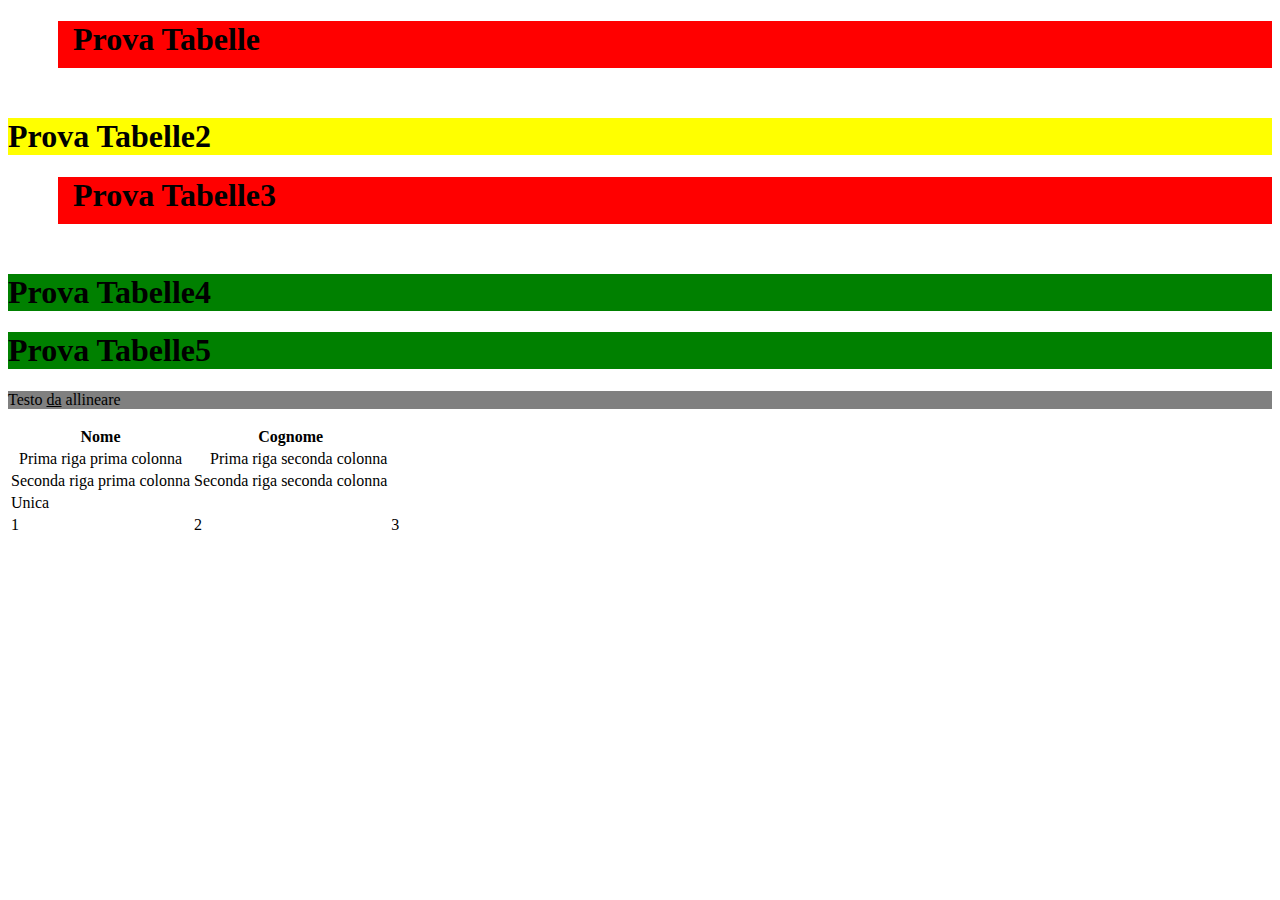
<file: 1_Esercitazione 27-10/Esercitazione 27-10/prova.html>
<!DOCTYPE html>
<html>
<head>
<meta charset="ISO-8859-1">
<link rel="stylesheet" href="stileProva.css" type="text/css">
<link rel="stylesheet" href="stileProva2.css" type="text/css">
<title>Prova Tabella</title>
</head>
<body>

<h1 id="header1_1"> Prova Tabelle </h1>
<h1 id ="header1_2"> Prova Tabelle2 </h1>
<h1 id="header1_3"> Prova Tabelle3 </h1>
<h1 class="intestazione"> Prova Tabelle4</h1>
<h1 class="intestazione"> Prova Tabelle5</h1>

<div> 
<p>
	Testo <span id="cazzo">da</span> allineare 
</p>
</div>

<table>
	<tr>
	<th> Nome </th>
	<th> Cognome </th>
	</tr>
	<tr>
		<td align="center"> Prima riga prima colonna </td>
		<td align="right"> Prima riga seconda colonna </td>
	</tr>
	<tr> 
		<td> Seconda riga prima colonna </td>
		<td> Seconda riga seconda colonna </td>
	</tr>
	<tr>
		<td> Unica </td>
	</tr>
	<tr> 
		<td> 1 </td>
		<td> 2 </td>
		<td> 3 </td>
	</tr>
	
</table>

</body>
</html>
</file>
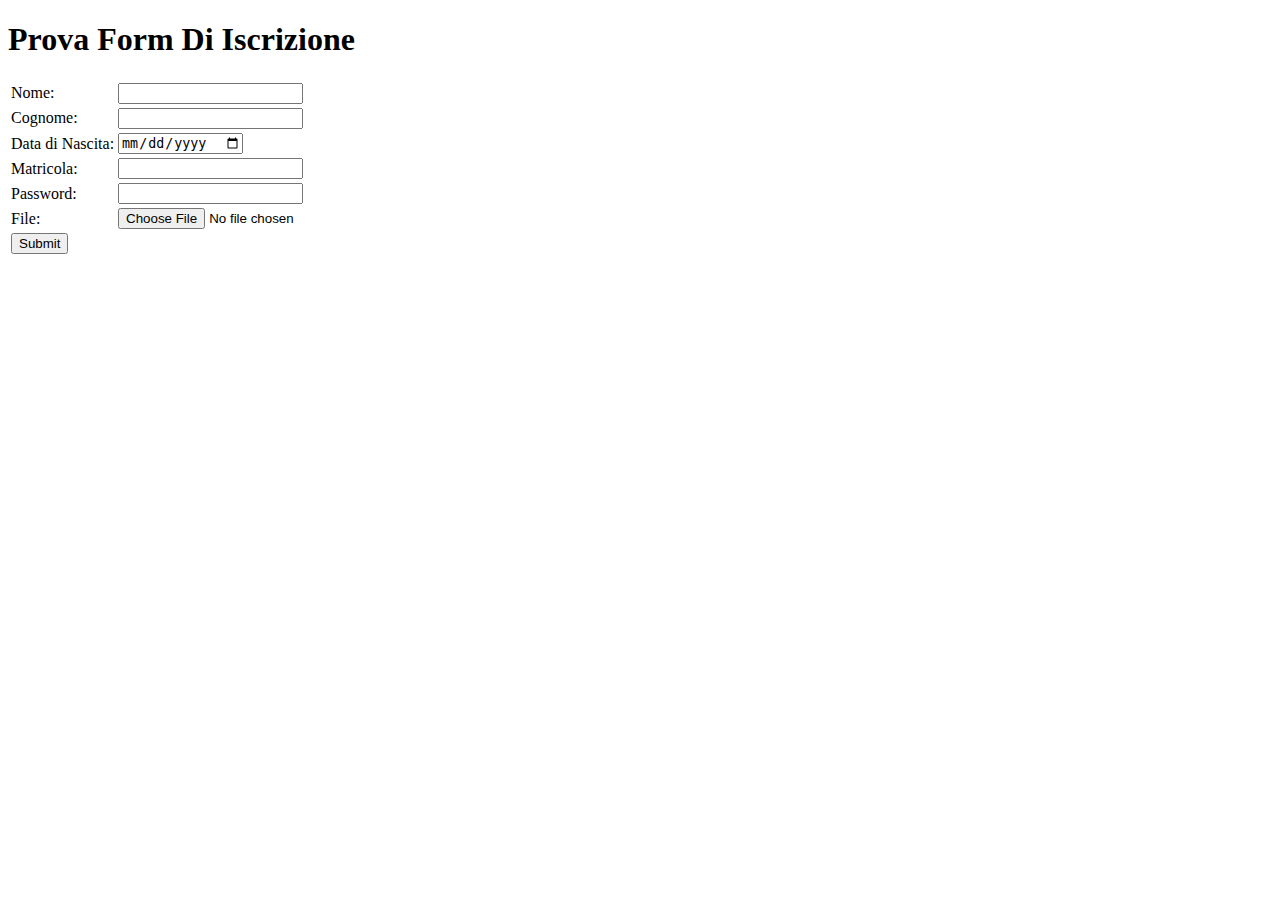
<file: 1_Esercitazione 27-10/Esercitazione 27-10/provaForm.html>
<!DOCTYPE html>
<html>
<head>
<meta charset="ISO-8859-1">
<title>Prova Form</title>
</head>
<body>

<h1> Prova Form Di Iscrizione</h1>

<form method="POST" action="http://unical.it">
	<table>
	<tr> <td> Nome: </td> <td> <input name="nome" type="text" /> </td></tr>
	<tr> <td> Cognome: </td> <td> <input name="cognome" type="text" /> </td></tr>
	<tr> <td> Data di Nascita: </td> <td> <input name="data" type="date"> </td></tr>
	<tr> <td> Matricola: </td> <td> <input name="matricola" type="number" /> </td></tr>
	<tr> <td> Password: </td> <td> <input name="password" type="password"> </td></tr>
	<tr> <td> File: </td> <td> <input name="file" type="file"> </td></tr>
	<tr> <td> <input type="submit"> </td></tr>
	</table>
</form>

</body>
</html>
</file>
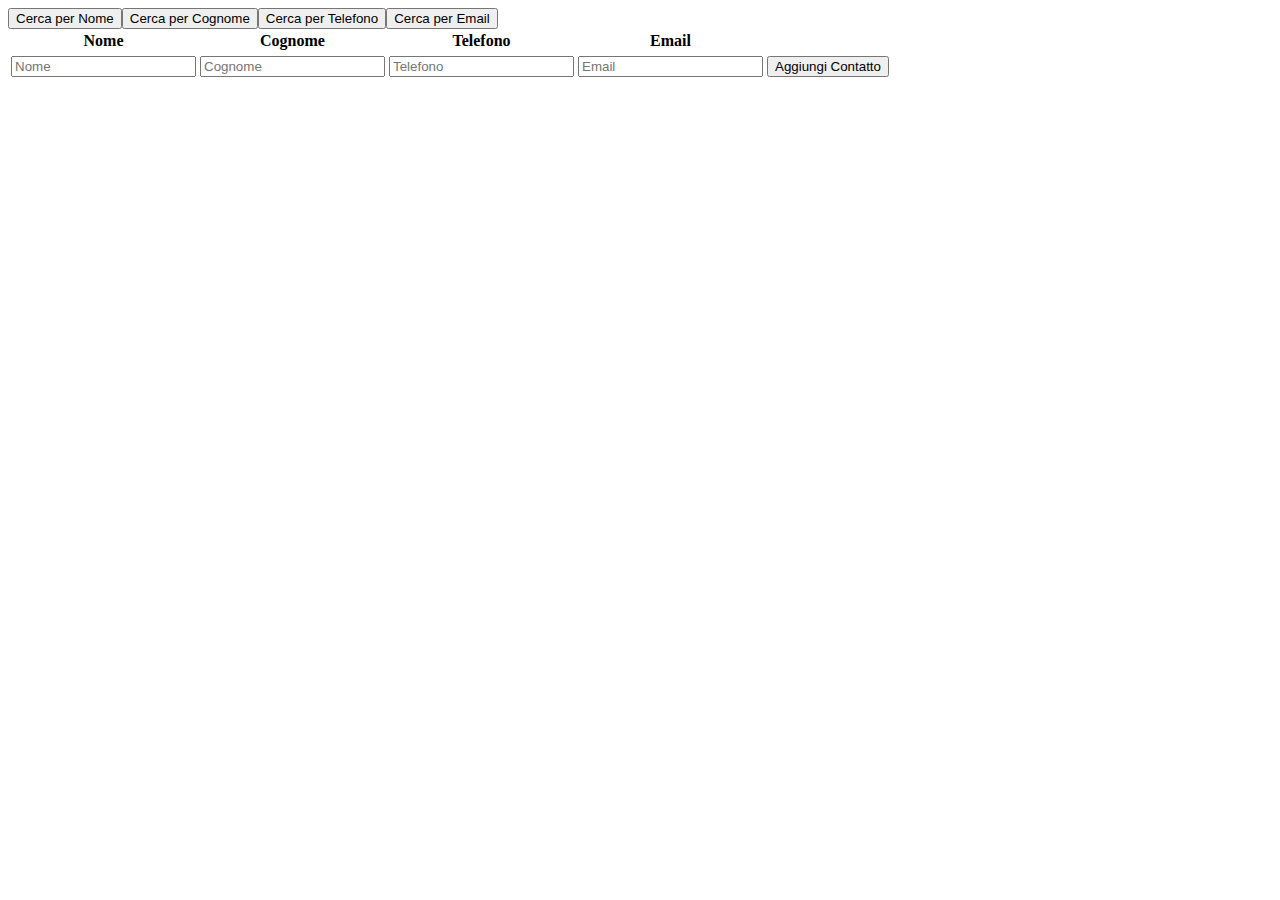
<file: 3_Esercitazione 17-11/03_Esercitazione 17-11/contatti.html>
<!DOCTYPE html>
<html>
<head>
<meta charset="UTF-8">
<title>Insert title here</title>

<script src="contattiManager.js" type="text/javascript"></script>

</head>
<body>

<table>
	<thead>
		<th>
			Nome
		</th>
		<th>
			Cognome
		</th>
		<th>
			Telefono
		</th>
		<th>
			Email
		</th>
	</thead>
	<tbody id="tbody">
		<tr>
			<button id="cercaNome">Cerca per Nome</button>
			<button id="cercaCognome">Cerca per Cognome</button>
			<button id="cercaTelefono">Cerca per Telefono</button>
			<button id="cercaEmail">Cerca per Email</button>
		</tr>
		<tr id="lastRow">
			<td>
				<input id="nome" type="text" placeholder="Nome" />
			</td>
			<td>
				<input id="cognome" type="text" placeholder="Cognome" />
			</td>
			<td>
				<input id="telefono" type="text" placeholder="Telefono" />
			</td>
			<td>
				<input id="email" type="text" placeholder="Email" />
			</td>
			<td>
				<button id="addButton">Aggiungi Contatto</button>
			</td>
		</tr>
		
	</tbody>
</table>

</body>
</html>
</file>
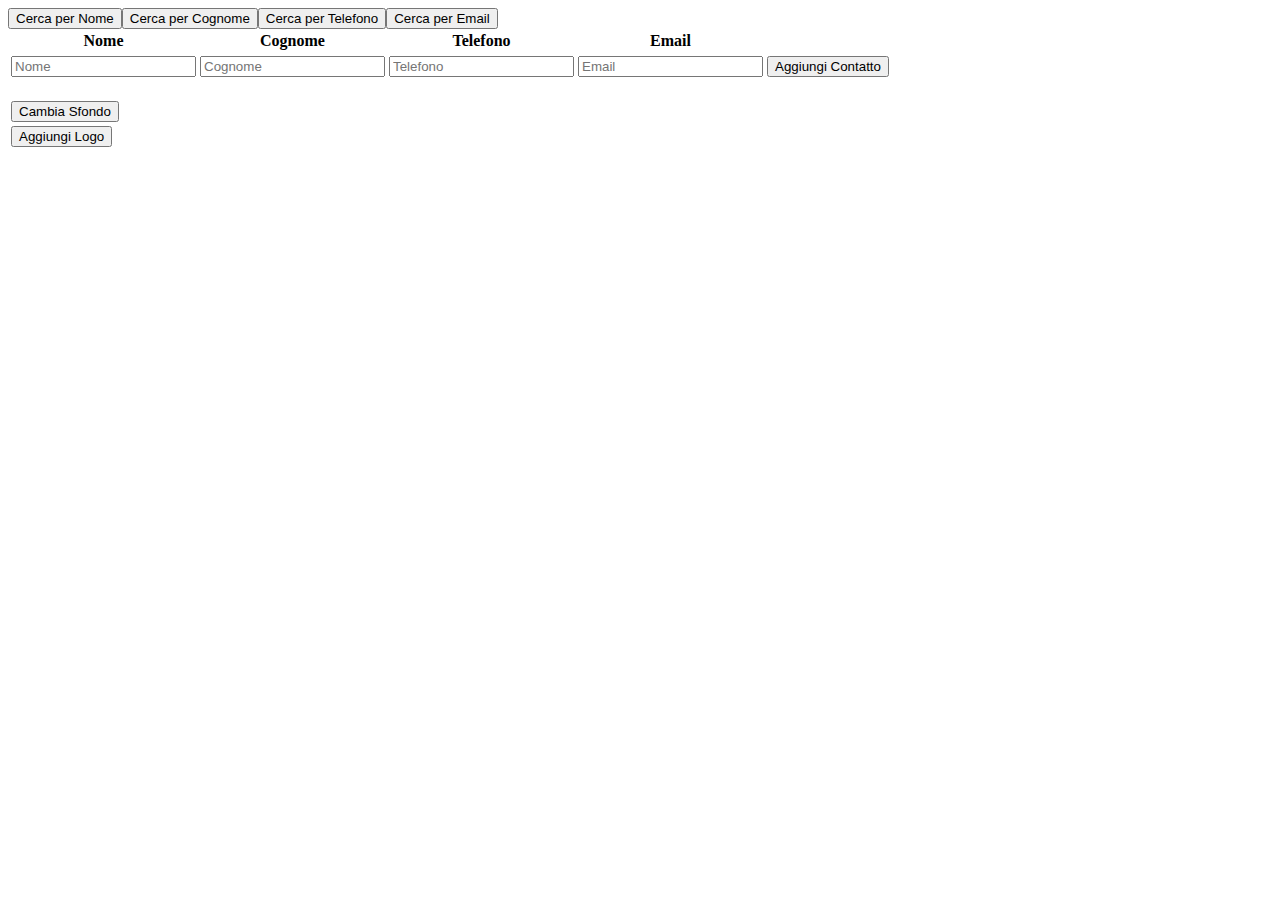
<file: 4_Esercitazione 24-11/04_Esercitazione 24-11/contatti.html>
<!DOCTYPE html>
<html>
<head>
<meta charset="UTF-8">
<title>Insert title here</title>
<script src="jquery-3.1.1.min.js" type="text/javascript"></script>
<script src="contattiManagerJQuery.js" type="text/javascript"></script>

</head>
<body id="body">
<table>
	<thead>
		<th> Nome </th>
		<th> Cognome </th>
		<th> Telefono </th>
		<th> Email </th>
	</thead>
	<tbody id="tbody">
		<tr>
			<button id="cercaNome">Cerca per Nome</button>
			<button id="cercaCognome">Cerca per Cognome</button>
			<button id="cercaTelefono">Cerca per Telefono</button>
			<button id="cercaEmail">Cerca per Email</button>
		</tr>
		<tr id="lastRow">
			<td> <input id="nome" type="text" placeholder="Nome" />	</td>
			<td> <input id="cognome" type="text" placeholder="Cognome" /> </td>
			<td> <input id="telefono" type="text" placeholder="Telefono" />	</td>
			<td> <input id="email" type="text" placeholder="Email" /> </td>
			<td> <button id="addButton">Aggiungi Contatto</button> </td>
		</tr>
		
	</tbody>
</table>

<br />

<table>
	<tr id="changeBackgroundTr">
		<td> <button id="changeBackgroundButton"> Cambia Sfondo</button> </td>
	</tr>
	<tr id ="addLogoTr">
		<td> <button id="addLogoButton"> Aggiungi Logo </button></td>
	</tr>
</table>

</body>
</html>
</file>
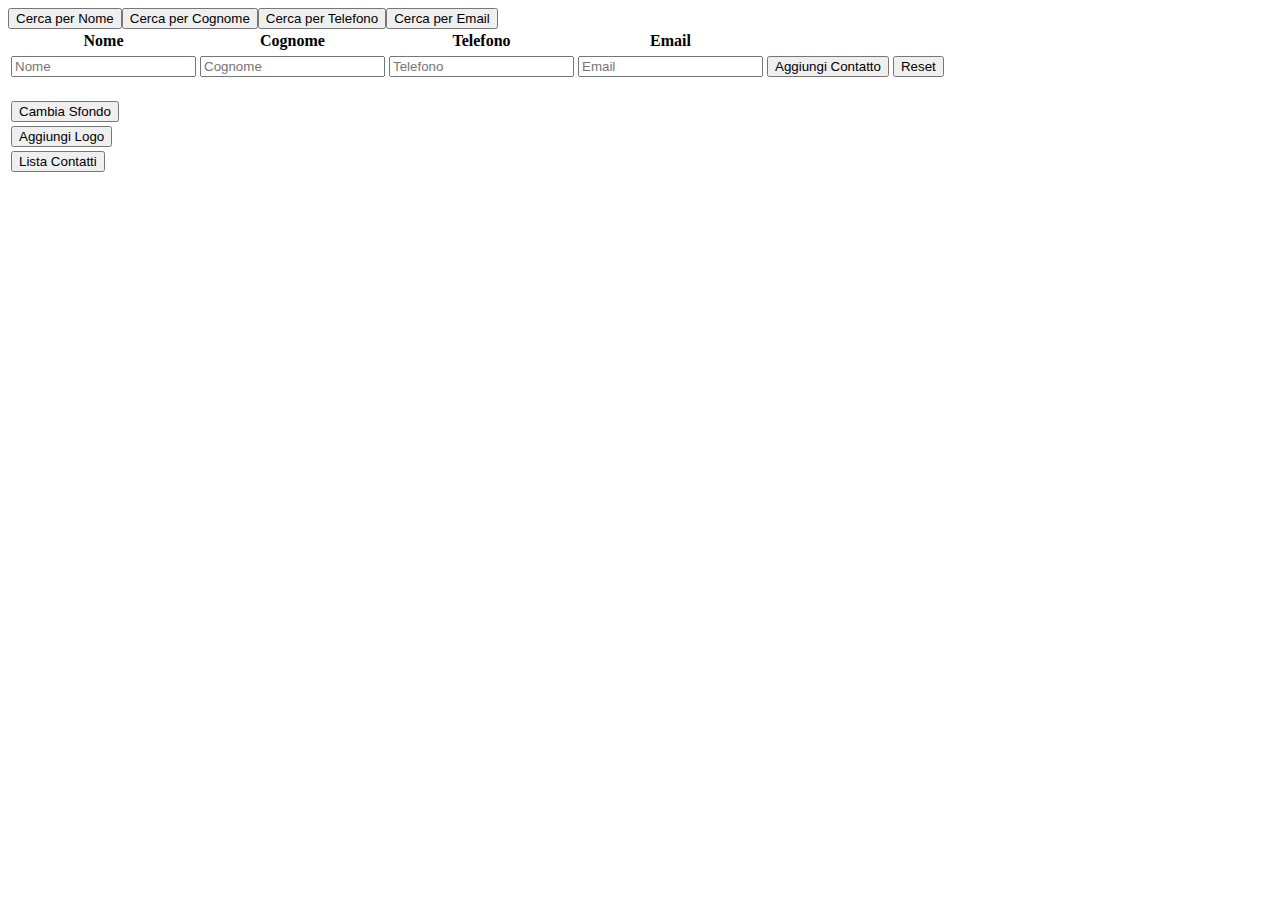
<file: 5_Esercitazione 15-12/05_Esercitazione 15-12/WebContent/contatti.html>
<!DOCTYPE html>
<html>
<head>
<meta charset="UTF-8">
<title>Servlet Contatti</title>
<script src="jquery-3.1.1.min.js" type="text/javascript"></script>
<script src="contattiManagerJQuery.js" type="text/javascript"></script>

</head>
<body id="body">
<table>
	<thead>
		<th> Nome </th>
		<th> Cognome </th>
		<th> Telefono </th>
		<th> Email </th>
	</thead>
	<tbody id="tbody">
		<tr>
			<button id="cercaNome">Cerca per Nome</button>
			<button id="cercaCognome">Cerca per Cognome</button>
			<button id="cercaTelefono">Cerca per Telefono</button>
			<button id="cercaEmail">Cerca per Email</button>
		</tr>
		<form method="post" action="chiamaServlet">
		<tr id="lastRow">
			<td> <input id="nome" name="nome" type="text" placeholder="Nome" />	</td>
			<td> <input id="cognome" name="cognome" type="text" placeholder="Cognome" /> </td>
			<td> <input id="telefono" name="telefono" type="text" placeholder="Telefono" />	</td>
			<td> <input id="email" name="email" type="text" placeholder="Email" /> </td>
			<td> <input type="submit" id="addButton" value="Aggiungi Contatto">
				<input type="reset" value="Reset"> </td>
		</tr>
		</form>
	</tbody>
</table>

<br />

<table>
	<tr id="changeBackgroundTr">
		<td> <button id="changeBackgroundButton"> Cambia Sfondo</button> </td>
	</tr>
	<tr id ="addLogoTr">
		<td> <button id="addLogoButton"> Aggiungi Logo </button></td>
	</tr>
	<tr><form method="get" action="prendiListaContatti">
		<td> <input type="submit" id="getContacts" value="Lista Contatti"> </td>
		</form>
	</tr>
</table>

</body>
</html>
</file>
<file: 1_Esercitazione 27-10/Esercitazione 27-10/stileProva.css>
@CHARSET "ISO-8859-1";

.intestazione {
	background-color: green;
}

#header1_2 {
	background-color: yellow;
}

div p {
	background-color: gray;
}
</file>
<file: 1_Esercitazione 27-10/Esercitazione 27-10/stileProva2.css>
@CHARSET "ISO-8859-1";

#header1_1, #header1_3 {
	background-color: red;
	margin-bottom: 50px;
	margin-left: 50px;
	
	padding-bottom: 10px;
	padding-left: 15px;
}

span {
	text-decoration: underline;
}
</file>
